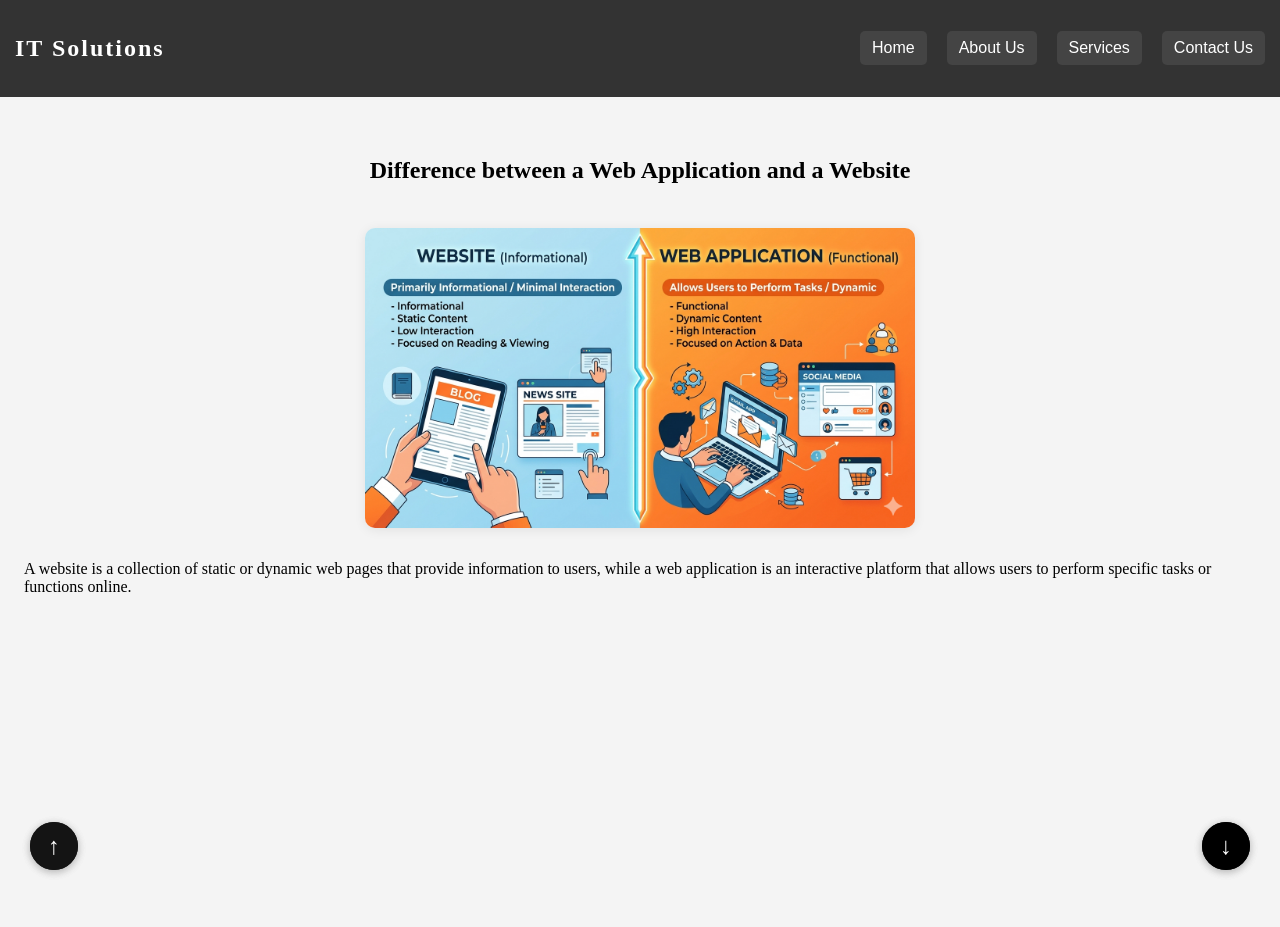
<file: index.html>
<!DOCTYPE html>
<html lang="en">
<head>
    <meta charset="UTF-8">
    <meta name="viewport" content="width=device-width, initial-scale=1.0">
    <title>Assignment 2</title>

    
    <link rel="stylesheet" href="style.css">
</head>
<script>
function goTo(id) {
    document.getElementById(id).scrollIntoView({
        behavior: "smooth",
        block: "nearest",
        inline: "start"
    });
}
</script>

<body>

    <!-- NAVBAR -->
    <div class="navbar">
        <h2 class="logo">IT Solutions</h2>

        <div class="menu">
            <button onclick="window.location.href='index.html'">Home</button>
            <button onclick="window.location.href='about.html'">About Us</button>
            <button onclick="window.location.href='services.html'">Services</button>
            <button onclick="window.location.href='contact.html'">Contact Us</button>
        </div>
    </div>

    <!-- HORIZONTAL SCROLL SECTIONS -->
    <div class="container">
        <section class="panel" id="sec1">
            <h1>Difference between a Web Application and a Website</h1>
             <img src="images/web app vs  website.png" alt="Web vs App diagram" class="concept-img">
            <p>A website is a collection of static or dynamic web pages that provide information to users, while a web application is an interactive platform that allows users to perform specific tasks or functions online.</p>
            <button class="arrow" onclick="goTo('sec2')">↓</button>
        </section>

        <section class="panel" id="sec2">
            <h1>Parts of a URL</h1>
             <img src="images/url.png" alt="URL Parts diagram" class="concept-img">
            <p>Understanding the parts of a URL is essential for navigating the web effectively. Here are the main components:</p>

User Input: The process begins when a user enters a Uniform Resource Locator (URL) into the browser’s address bar or clicks a link.

DNS Resolution: The browser initiates a Domain Name System (DNS) lookup to translate the human-readable domain name (e.g., example.com) into a machine-readable IP address.

HTTP Request: Once the IP address is identified, the browser establishes a connection and sends an HTTP request to the server, detailing the specific resource or action required.

Server-Side Processing: The web server receives the request and processes it, which may involve authenticating the user, executing application logic, or fetching data from a database.

HTTP Response: After processing, the server generates and sends an HTTP response back to the browser, typically containing a status code (like 200 OK) and the requested resource.

Client-Side Rendering: Finally, the browser parses the response data—such as HTML, CSS, and JavaScript—and renders the visual content for the user to interact with.</p>
            <button class="arrow back" onclick="goTo('sec1')">↑</button>
            <button class="arrow" onclick="goTo('sec3')">↓</button>
        </section>

        <section class="panel" id="sec3">
            <h1>HTTP Response cycle</h1>
             <img src="images/response cycle.png" alt="HTTP Response Cycle diagram" class="concept-img">
                     <p>User Input: The process begins when a user enters a Uniform Resource Locator (URL) into the browser’s address bar or clicks a link.

DNS Resolution: The browser initiates a Domain Name System (DNS) lookup to translate the human-readable domain name (e.g., example.com) into a machine-readable IP address.

HTTP Request: Once the IP address is identified, the browser establishes a connection and sends an HTTP request to the server, detailing the specific resource or action required.

Server-Side Processing: The web server receives the request and processes it, which may involve authenticating the user, executing application logic, or fetching data from a database.

HTTP Response: After processing, the server generates and sends an HTTP response back to the browser, typically containing a status code (like 200 OK) and the requested resource.

Client-Side Rendering: Finally, the browser parses the response data—such as HTML, CSS, and JavaScript—and renders the visual content for the user to interact with.</p>
            <button class="arrow back" onclick="goTo('sec2')">↑</button>
        </section>
    </div>

</body>
</html>
</file>
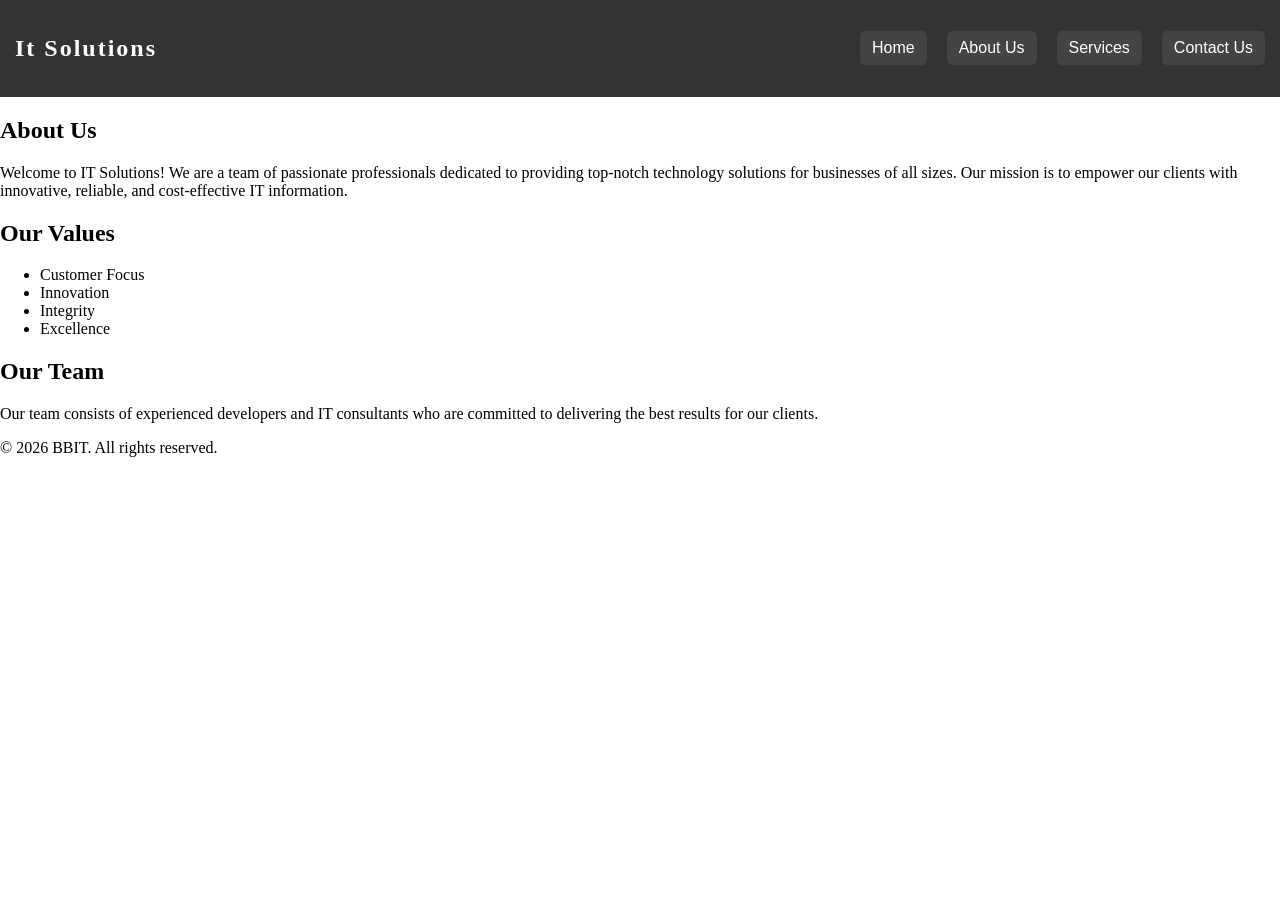
<file: about.html>
<!DOCTYPE html>
<html lang="en">
<head>
    <meta charset="UTF-8">
    <meta name="viewport" content="width=device-width, initial-scale=1.0">
    <title>About Us</title>
    <link rel="stylesheet" href="style.css">
</head>
<body>
    <div class="navbar">
        <h2 class="logo">It Solutions</h2>
        <div class="menu">
            <button onclick="window.location.href='index.html'">Home</button>
            <button onclick="window.location.href='about.html'" aria-current="page">About Us</button>
            <button onclick="window.location.href='services.html'">Services</button>
            <button onclick="window.location.href='contact.html'">Contact Us</button>
        </div>
    </div>
    <main>
        <section class="about-section">
            <h1>About Us</h1>
            <p>Welcome to IT Solutions! We are a team of passionate professionals dedicated to providing top-notch technology solutions for businesses of all sizes. Our mission is to empower our clients with innovative, reliable, and cost-effective IT information.</p>
            <h2>Our Values</h2>
            <ul>
                <li>Customer Focus</li>
                <li>Innovation</li>
                <li>Integrity</li>
                <li>Excellence</li>
            </ul>
            <h2>Our Team</h2>
            <p>Our team consists of experienced developers and IT consultants who are committed to delivering the best results for our clients.</p>
        </section>
    </main>
    <footer>
        <p>&copy; 2026 BBIT. All rights reserved.</p>
    </footer>
</body>
</html>
</file>
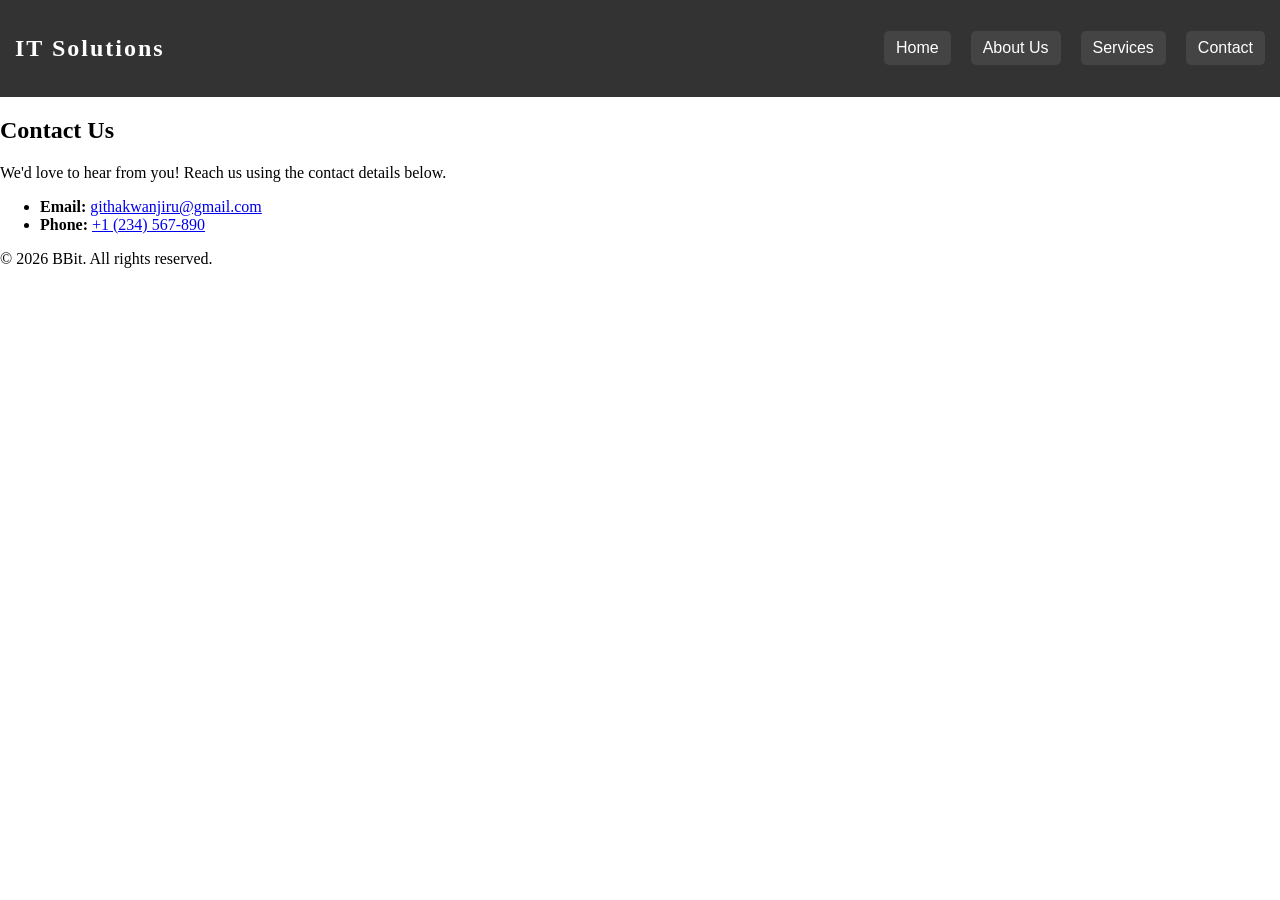
<file: contact.html>
<!DOCTYPE html>
<html lang="en">
<head>
	<meta charset="UTF-8">
	<meta name="viewport" content="width=device-width, initial-scale=1.0">
	<title>Contact Us</title>
	<link rel="stylesheet" href="style.css">
</head>
<body>
	<div class="navbar">
		<h2 class="logo">IT Solutions</h2>
		<div class="menu">
			<button onclick="window.location.href='index.html'">Home</button>
			<button onclick="window.location.href='about.html'">About Us</button>
			<button onclick="window.location.href='services.html'">Services</button>
			<button onclick="window.location.href='contact.html'" aria-current="page">Contact</button>
		</div>
	</div>
	<main>
		<section class="contact-info">
			<h1>Contact Us</h1>
			<p>We'd love to hear from you! Reach us using the contact details below.</p>
			<ul>
				<li><strong>Email:</strong> <a href="mailto:info@example.com">githakwanjiru@gmail.com</a></li>
				<li><strong>Phone:</strong> <a href="tel:+1234567890">+1 (234) 567-890</a></li>
				</ul>
		</section>
	</main>
	<footer>
		<p>&copy; 2026 BBit. All rights reserved.</p>
	</footer>
</body>
</html>
</file>
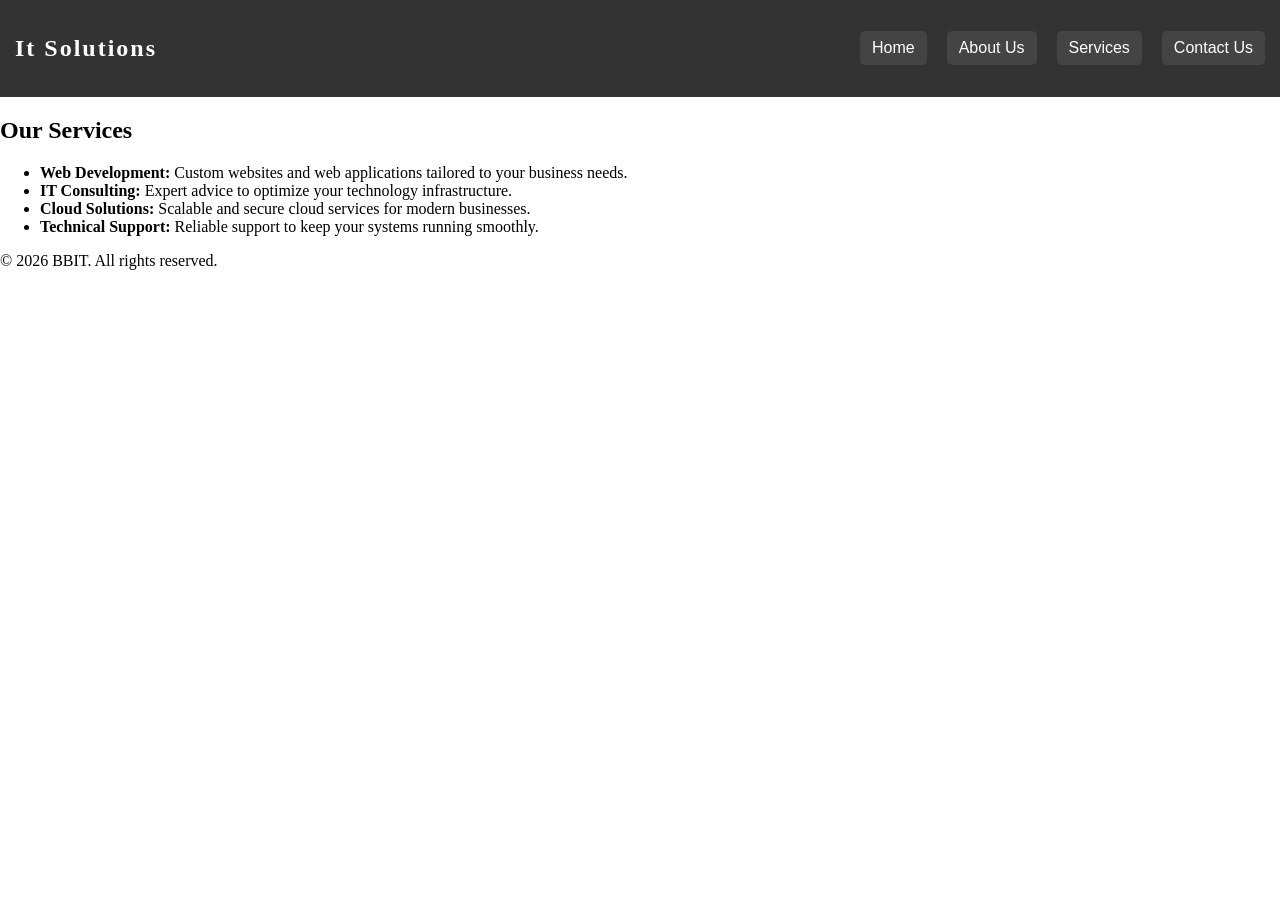
<file: services.html>
<!DOCTYPE html>
<html lang="en">
<head>
    <meta charset="UTF-8">
    <meta name="viewport" content="width=device-width, initial-scale=1.0">
    <title>Our Services</title>
    <link rel="stylesheet" href="style.css">
</head>
<body>
    <div class="navbar">
        <h2 class="logo">It Solutions</h2>
        <div class="menu">
            <button onclick="window.location.href='index.html'">Home</button>
            <button onclick="window.location.href='about.html'">About Us</button>
            <button onclick="window.location.href='services.html'" aria-current="page">Services</button>
            <button onclick="window.location.href='contact.html'">Contact Us</button>
        </div>
    </div>
    <main>
        <section class="services-section">
            <h1>Our Services</h1>
            <ul>
                <li><strong>Web Development:</strong> Custom websites and web applications tailored to your business needs.</li>
                <li><strong>IT Consulting:</strong> Expert advice to optimize your technology infrastructure.</li>
                <li><strong>Cloud Solutions:</strong> Scalable and secure cloud services for modern businesses.</li>
                <li><strong>Technical Support:</strong> Reliable support to keep your systems running smoothly.</li>
            </ul>
        </section>
    </main>
    <footer>
        <p>&copy; 2026 BBIT. All rights reserved.</p>
    </footer>
</body>
</html>
</file>
<file: style.css>
/* Concept images in panels */
.concept-img {
    display: block;
    max-width: 70vw;
    max-height: 300px;
    width: auto;
    height: auto;
    margin: 24px auto 16px auto;
    box-shadow: 0 2px 12px rgba(0,0,0,0.08);
    border-radius: 10px;
    object-fit: contain;
}
.navbar {
    display: flex;
    align-items: center;
    padding: 0 20px;
    background-color: #333;
    min-height: 60px;
}

.logo {
    color: #fff;
    margin-right: 40px;
    font-size: 24px;
    font-weight: bold;
    letter-spacing: 2px;
}

.menu {
    display: flex;
    gap: 10px;
    margin-left: auto;
}

.menu button {
    background-color: #444;
    color: #fff;
    border: none;
    padding: 10px 18px;
    border-radius: 5px;
    font-size: 16px;
    cursor: pointer;
    transition: background 0.2s, color 0.2s;
}

.menu button:hover {
    background-color: #fff;
    color: #333;
} 
/* Remove default spacing */
body {
    margin: 0;
    overflow-x: hidden;
}

/* Navbar styling */
.navbar {
    display: flex;
    justify-content: space-between;
    align-items: center;
    padding: 15px;
    background: #333;
    color: white;
}

.menu button {
    margin-left: 10px;
    padding: 8px 12px;
    cursor: pointer;
}


.container {
    display: flex;
    height: calc(100vh - 70px);
    overflow-x: auto;
    overflow-y: hidden;
    scroll-snap-type: x mandatory;
    scroll-behavior: smooth;
}

/* Each section */
.panel {
    width: 100vw;
    height: 100%;
    flex-shrink: 0;
    scroll-snap-align: start;
    display: flex;
    flex-direction: column;
    align-items: center;
    justify-content: flex-start;
    position: relative;
    padding: 40px 24px 80px 24px; /* top, sides, bottom for arrow space */
    box-sizing: border-box;
    overflow-y: auto;
    max-height: calc(100vh - 70px);
}

/* Simple colors */
.panel:nth-child(1) { background: #f4f4f4; }
.panel:nth-child(2) { background: #ddd; }
.panel:nth-child(3) { background: #bbb; }
.panel {
    position: relative;
}

/* arrow button */
.arrow {
    position: fixed;
    bottom: 30px;
    right: 30px;
    width: 48px;
    height: 48px;
    display: flex;
    align-items: center;
    justify-content: center;
    font-size: 24px;
    cursor: pointer;
    border: none;
    border-radius: 50%;
    background: black;
    color: white;
    z-index: 100;
    box-shadow: 0 2px 8px rgba(0,0,0,0.15);
}


/* next button (down/) */
.next {
    bottom: 30px;
    right: 30px;
    background: black;
}

/* back button (up/) */
.back {
    bottom: 30px;
    left: 30px;
    right: auto;
    background: rgb(20, 20, 20);
}
</file>
